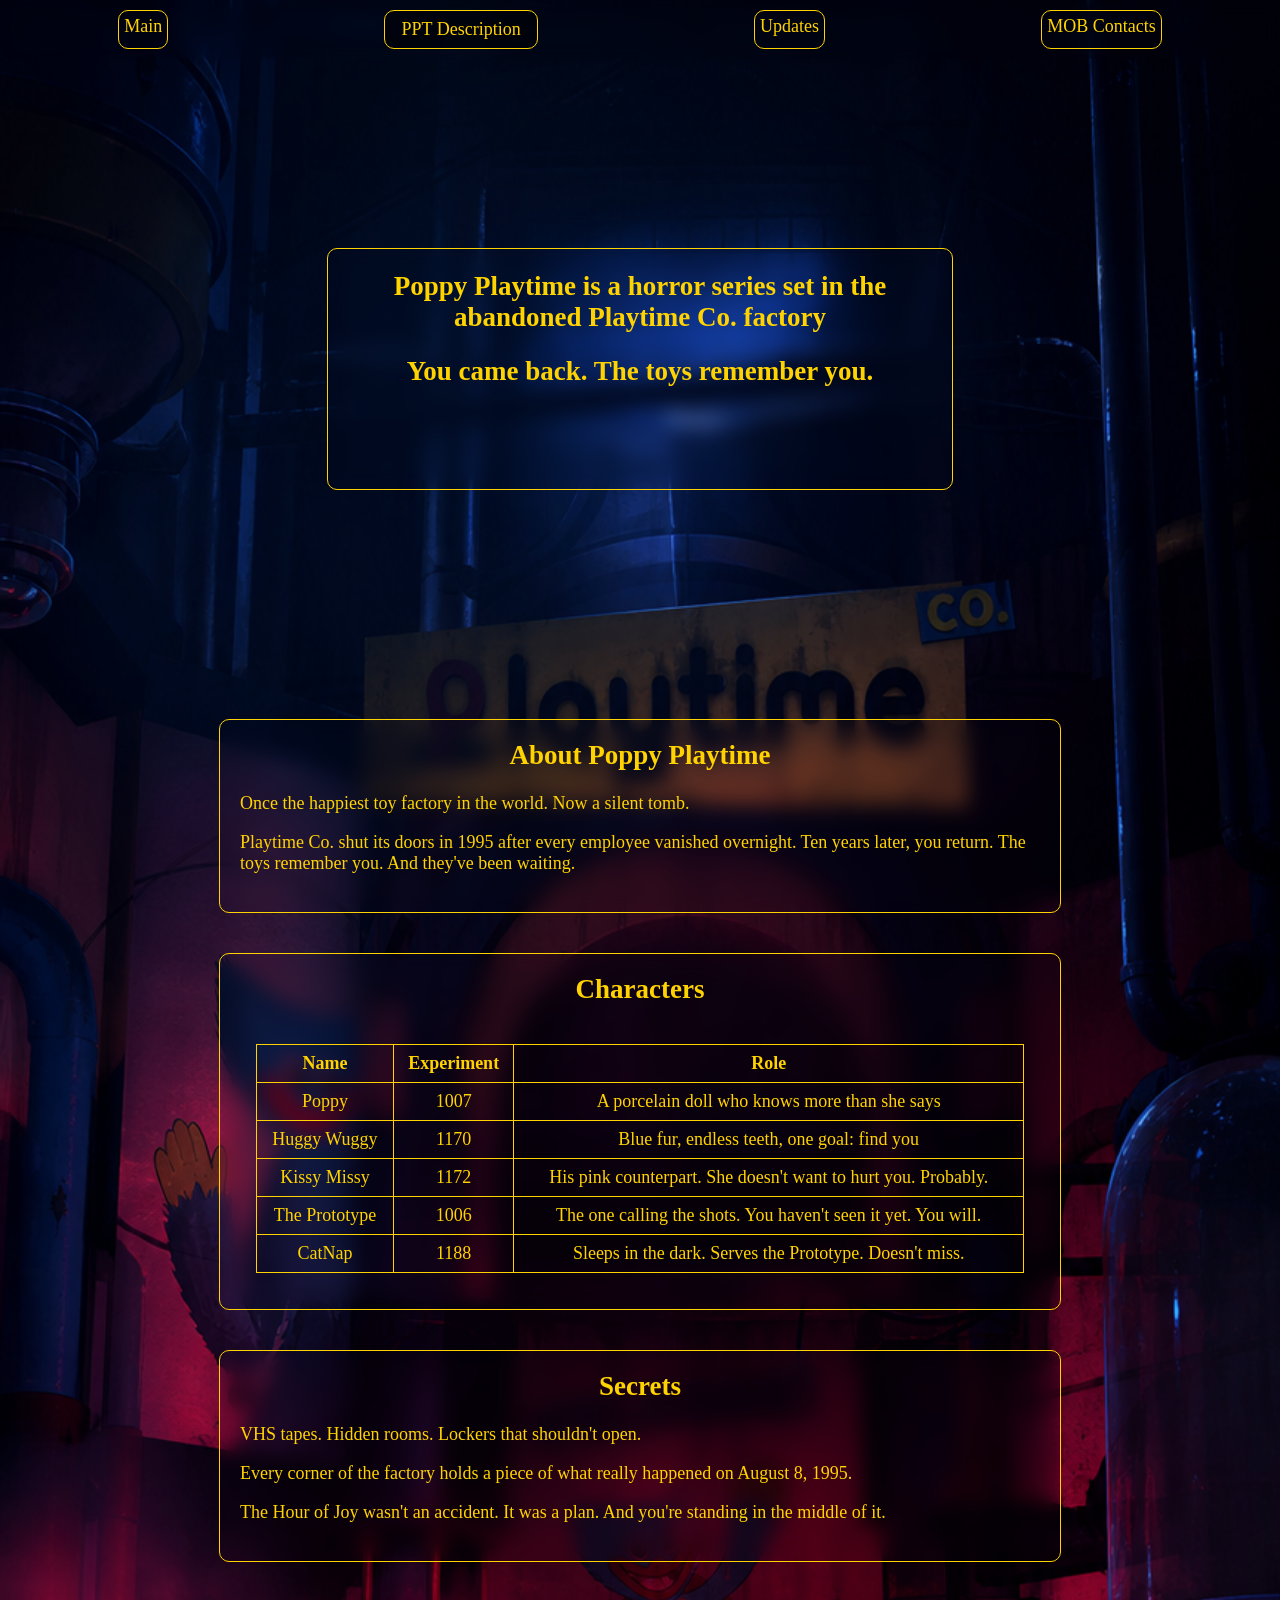
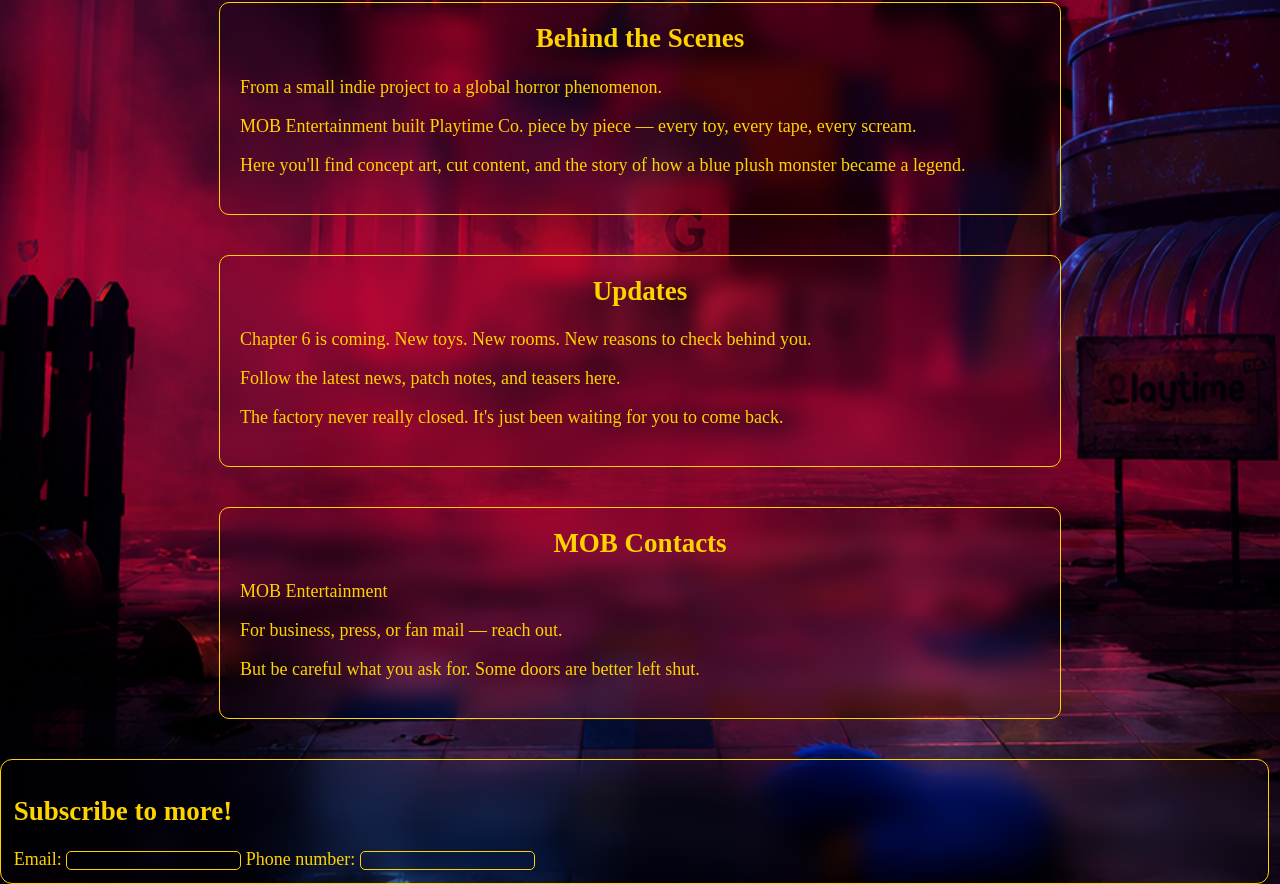
<file: index.html>
<!DOCTYPE html>
<html lang="en" style="height: 100%;">

<head>
    <link rel="stylesheet" href="style.css">
    <meta charset="UTF-8">
    <meta name="viewport" content="width = device-width , initial-scale=1.0">
    <meta name="description" content="Poppy Playtime - horror universe. About, characters, secrets, behind scenes.">
    <title>Poppy Playtime</title>
</head>

<body class="Body">
    <header>
        <nav class="navHeader">
            <ul class="listMain">
                <li class="itemMenu"><a style="color:#ffd300; text-decoration: none;" href="#hero">Main</a></li>

                <li class="itemMenu" id="btnAllForSite">
                    <a style="color:#ffd300; text-decoration: none;" href="#about">PPT Description</a>
                </li>
                <div id="menuAllForSite">
                    <a href="#about">About</a>
                    <a href="#characters">Characters</a>
                    <a href="#secrets">Secrets</a>
                    <a href="#behind">Behind Scenes</a>
                </div>

                <li class="itemMenu"><a style="color:#ffd300; text-decoration: none;" href="#updates">Updates</a></li>
                <li class="itemMenu"><a style="color:#ffd300; text-decoration: none;" href="#contacts">MOB Contacts</a>
                </li>
            </ul>
        </nav>
    </header>

    <main>
        <section id="hero">
            <div class="heroBox">
                <h1>Poppy Playtime is a horror series set in the abandoned Playtime Co. factory</h1>
                <h2>You came back. The toys remember you.</h2>
            </div>
        </section>

        <section id="about">
            <div class="contentBox">
                <h2>About Poppy Playtime</h2>
                <p>Once the happiest toy factory in the world. Now a silent tomb.</p>
                <p>Playtime Co. shut its doors in 1995 after every employee vanished overnight. Ten years later, you
                    return. The toys remember you. And they've been waiting.</p>
            </div>
        </section>

        <section id="characters">
            <div class="contentBox">
                <h2>Characters</h2>
                <div class="tablepaddle">
                    <table class="table">
                        <tr>
                            <th>Name</th>
                            <th>Experiment</th>
                            <th>Role</th>
                        </tr>
                        <tr>
                            <td>Poppy</td>
                            <td>1007</td>
                            <td>A porcelain doll who knows more than she says</td>
                        </tr>
                        <tr>
                            <td>Huggy Wuggy</td>
                            <td>1170</td>
                            <td>Blue fur, endless teeth, one goal: find you</td>
                        </tr>
                        <tr>
                            <td>Kissy Missy</td>
                            <td>1172</td>
                            <td>His pink counterpart. She doesn't want to hurt you. Probably.</td>
                        </tr>
                        <tr>
                            <td>The Prototype</td>
                            <td>1006</td>
                            <td>The one calling the shots. You haven't seen it yet. You will.</td>
                        </tr>
                        <tr>
                            <td>CatNap</td>
                            <td>1188</td>
                            <td>Sleeps in the dark. Serves the Prototype. Doesn't miss.</td>
                        </tr>
                    </table>
                </div>
            </div>
        </section>

        <section id="secrets">
            <div class="contentBox">
                <h2>Secrets</h2>
                <p>VHS tapes. Hidden rooms. Lockers that shouldn't open.</p>
                <p>Every corner of the factory holds a piece of what really happened on August 8, 1995.</p>
                <p>The Hour of Joy wasn't an accident. It was a plan. And you're standing in the middle of it.</p>
            </div>
        </section>

        <section id="behind">
            <div class="contentBox">
                <h2>Behind the Scenes</h2>
                <p>From a small indie project to a global horror phenomenon.</p>
                <p>MOB Entertainment built Playtime Co. piece by piece — every toy, every tape, every scream.</p>
                <p>Here you'll find concept art, cut content, and the story of how a blue plush monster became a legend.
                </p>
            </div>
        </section>

        <section id="updates">
            <div class="contentBox">
                <h2>Updates</h2>
                <p>Chapter 6 is coming. New toys. New rooms. New reasons to check behind you.</p>
                <p>Follow the latest news, patch notes, and teasers here.</p>
                <p>The factory never really closed. It's just been waiting for you to come back.</p>
            </div>
        </section>

        <section id="contacts">
            <div class="contentBox">
                <h2>MOB Contacts</h2>
                <p>MOB Entertainment</p>
                <p>For business, press, or fan mail — reach out.</p>
                <p>But be careful what you ask for. Some doors are better left shut.</p>
            </div>
        </section>
        <section id="newsform">
            <div class="newsform">
                <div class="newsformpadding">
                    <h2>Subscribe to more!</h2>
                    <form method="post">
                        <label for="email">Email:</label>
                        <input type="email" name="email">
                        <label for="tel">Phone number:</label>
                        <input type="tel" name="email">
                    </form>
                </div>
            </div>
        </section>
    </main>

    <script src="script.js"></script>
</body>

</html>
</file>
<file: style.css>
@import url(https://db.onlinewebfonts.com/c/27f2b6672b22df348351f1f2cd3fc19d?family=F42);

html {
    scroll-behavior: smooth;
}

.Body {
    font-family: "F42";
    font-size: large;
    background-image: url(background.png);
    background-size: 100%;
    background-repeat: no-repeat;
    background-size: cover;
    color: #ffd300;
    margin: 0;
}

.navHeader {
    position: sticky;
    top: 0;
    z-index: 100;
    backdrop-filter: blur(10px);

}

.listMain {
    display: flex;
    justify-content: space-around;
    list-style-type: none;
    margin: 0;
    padding: 10px;
}

.itemMenu {
    border: 1px solid #ffd300;
    border-radius: 10px;
    padding: 5px;
}

.itemMenu:hover {
    border: 1px solid #b79800;
}

#btnAllForSite {
    display: inline-block;
    padding: 8px 16px;
    background: rgba(0, 0, 0, 0.467);
    backdrop-filter: blur(10px);
    cursor: pointer;
    position: relative;
}

#menuAllForSite {
    position: fixed;
    display: none;
    padding: 4px 0;
    min-width: 120px;
    z-index: 9;
    background-color: rgba(0, 0, 0, 0.5);
    border: 0.1px solid #ffd300;
    backdrop-filter: blur(20px);
    border-radius: 15px;
}

#menuAllForSite a {
    display: block;
    padding: 6px 12px;
    text-decoration: none;

    color: #ffd300;
}

#menuAllForSite a:hover {
    background: rgba(128, 128, 128, 0.281);
    border-radius: 5px;
}

#hero {
    display: flex;
    justify-content: center;
    align-items: center;
    min-height: 60vh;
    padding: 40px 20px;
}

.heroBox {
    margin: 0 auto;
    padding-left: 1%;
    padding-right: 1%;
    text-align: center;
    color: #ffd300;
    border: 0.1px solid #ffd300;
    border-radius: 10px;
    backdrop-filter: blur(10px);
    width: 600px;
    height: 240px;
    animation: slideIn 1s forwards;
}

@keyframes slideIn {
    0% {
        transform: translateX(-100%);
    }

    50% {
        transform: translateX(50%);
    }
}

.contentBox {
    max-width: 800px;
    margin: 40px auto;
    padding: 20px;
    border: 0.1px solid #ffd300;
    border-radius: 10px;
    backdrop-filter: blur(10px);
    scroll-margin-top: 100px;
}

.contentBox h2 {
    text-align: center;
    margin-top: 0;
}

.tablepaddle {
    margin: auto;
    padding: 2%;
}

.table {
    border-collapse: collapse;
    border: 1px solid #ffd300;
    padding: 0%;
    text-align: center;
    width: 100%;
    color: #ffd300;
}

.table th {
    border: 1px solid #ffd300;
    border-collapse: collapse;
    padding: 8px;
}

.table td {
    border: 1px solid #ffd300;
    border-collapse: collapse;
    padding: 8px;
}

.newsform {
    backdrop-filter: blur(12px);
    margin: 0% 40%;
    padding: none;
    border: 1px solid #ffd300;
    border-radius: 12px;
    margin: 0%;
    width: 99%;
    position: auto;
}

.newsformpadding{
    padding: 1%;
   
}

.newsformpadding input{
    border: 1px solid #ffd300;
    backdrop-filter: blur(12px);
    background-color: #0000;
    border-radius: 5px;
    
}
.newsformpadding input:focus {
    outline: 1px solid #b79800;
}
</file>
